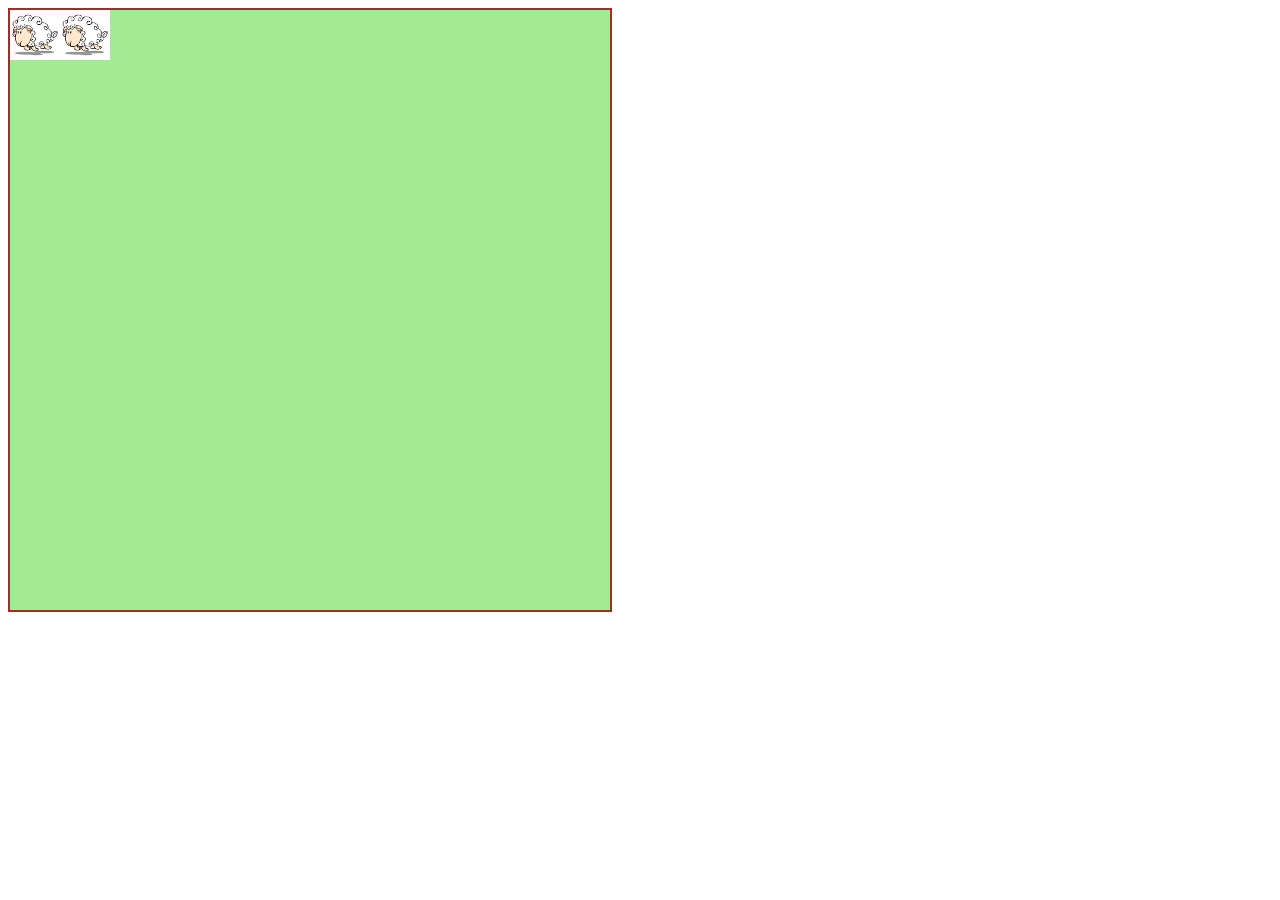
<file: index.html>
<!doctype html>
<html>
    <head>
        <link rel="stylesheet" href="style.css">
    </head>
    <body>
        <div id="meadow"></div>
        
        <script src="src/Meadow.js"></script>
        <script src="src/Sheep.js"></script>
        <script>
            var meadow = new Meadow(600, 600);
            var sheeps = [];
            var numberOfSheeps = 8;
            
            for (var i = 0; i < numberOfSheeps; i++) {
                var sheep = new Sheep(0, 0, "up", meadow);
                sheep.draw();
                sheeps.push(sheep);
            }

            setInterval(function() { 
                sheeps.forEach(function(sheep) {
                    sheep.moveRandomly();
                });
            }, 200);
        </script>
    </body>
</html>
</file>
<file: style.css>
#meadow {
    position: relative;
    border: 2px solid brown;
    background-color: rgb(163, 235, 146);
}

.sheep {
    height: 50px;
    width: 50px;
    background: url("pictures/sheep.jpg") no-repeat;
    position: absolute;
}
</file>
